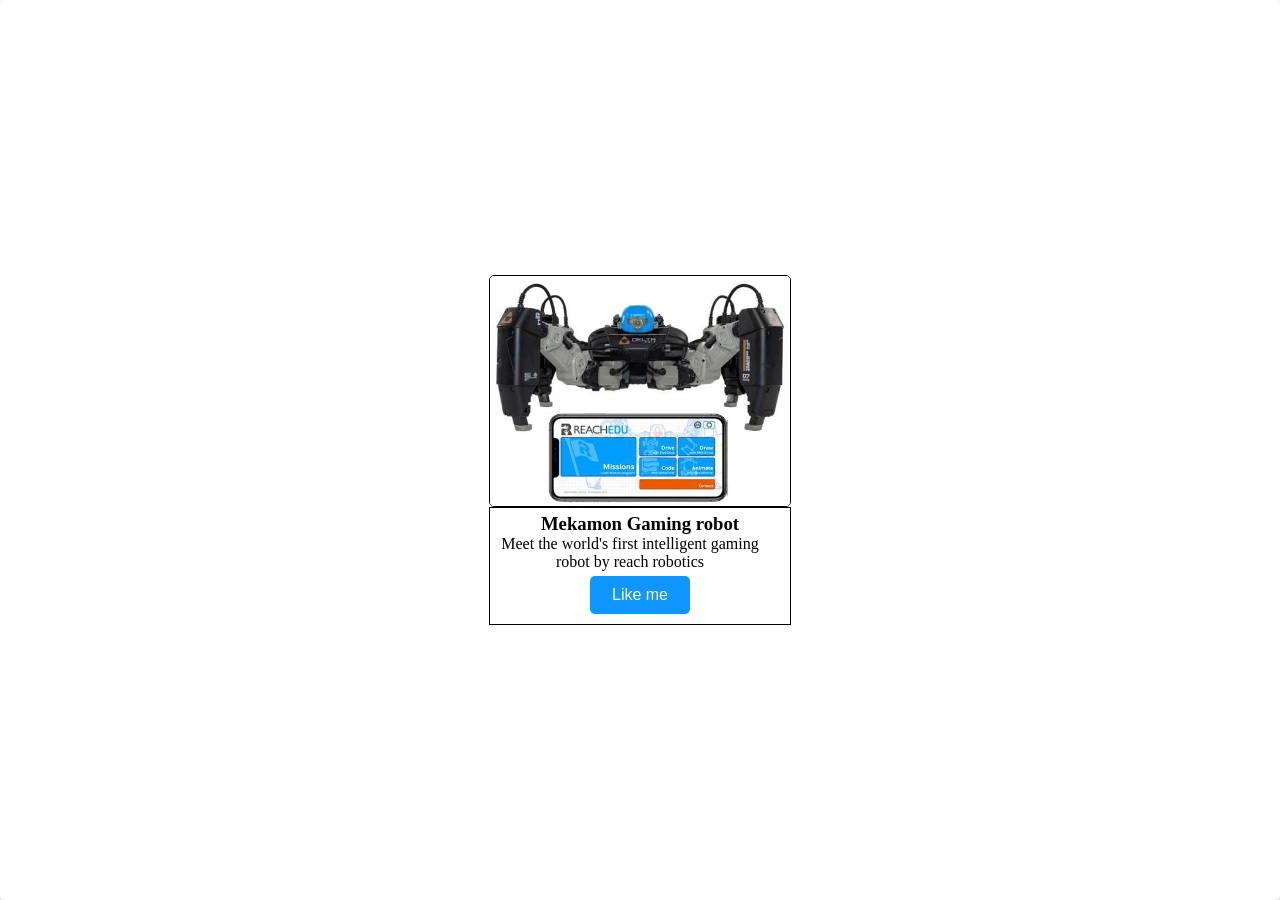
<file: index.html>
<!DOCTYPE html>
<html lang="en">
<head>
    <meta charset="UTF-8">
    <meta name="viewport" content="width=device-width, initial-scale=1.0">
    <title>Document</title>

</head>
<style>
    *{
    margin: 0;
    padding: 0;
    }
    .card-container img{
        width: 300px;
        object-fit: cover;
        border: 1px solid;
        border-radius: 5px;
    
    }
    .content{
        text-align: center;
        border: 1px solid;
        width: 300px;
        
        
    }
    .content button{
        width: 100px;
        margin-bottom: 10px;
        border-radius: 5px;
        padding: 10px 5px;
        font-size: 1em;
        border: none;
        cursor: pointer;
        margin-top: 5px;
        background-color: rgba(0, 145, 255, 0.943);
        color: #fff;
    }
    .content button:hover{
        background-color: rgba(255, 255, 0, 0.868);
        opacity: 0.8;
    }
    .content h3{
        margin-top: 5px;
    }
    .content p{
        width: 280px;
    
    }
    .card-container{
        display: flex;
        flex-direction: column;
        height: 100vh;
        border-radius: 5px;
        box-shadow: 0 4px 8px  rgba(0, 0, 0, 0.2);
        justify-content: center;
        align-items: center;
        background: #fff;

    }
     
</style>
<body>
    <div class="card-container">
    <img src="./img/robot.jpg" alt="">
    <div class="content">
    <h3>Mekamon Gaming robot</h3>
    <p>Meet the world's first intelligent gaming robot by reach robotics</p>
    <button>Like me</button>
    </div>
        </div>

    <script>
        let score = 85;
        let attendance = 92;
        let hasDisciplinaryCase = false;

        if(score >= 80 && attendance >= 90 && !hasDisciplinaryCase){
            console.log('Scholarship Awarded');
        }else if(score >= 70 && attendance >= 80){
            console.log('Eligible for Review');
        }else if(!hasDisciplinaryCase && attendance ){
            console.log('Not eligible');
        }else{
            console.log('Better luck next time')
        }
    </script>
    <script>
        let jambScore = 198;
        let postUtmeScore = 68;
        let hasFiveCredits = true;
        let awaitingResult = false;
        let isIndigene = false;
        
        if(jambScore >=220 && postUtmeScore >= 60 &&       hasFiveCredits || awaitingResult){
            console.log('offer Admission');
        }else if(jambScore >= 200 && postUtmeScore >= 55 && hasFiveCredits ||isIndigene){
            console.log('Admission on catchment');
        }else if(jambScore >=200 && awaitingResult ){
            console.log('Pending Application');
        }else{
            console.log('Not Eligible');
        }

    </script>
</body>
</html>
</file>
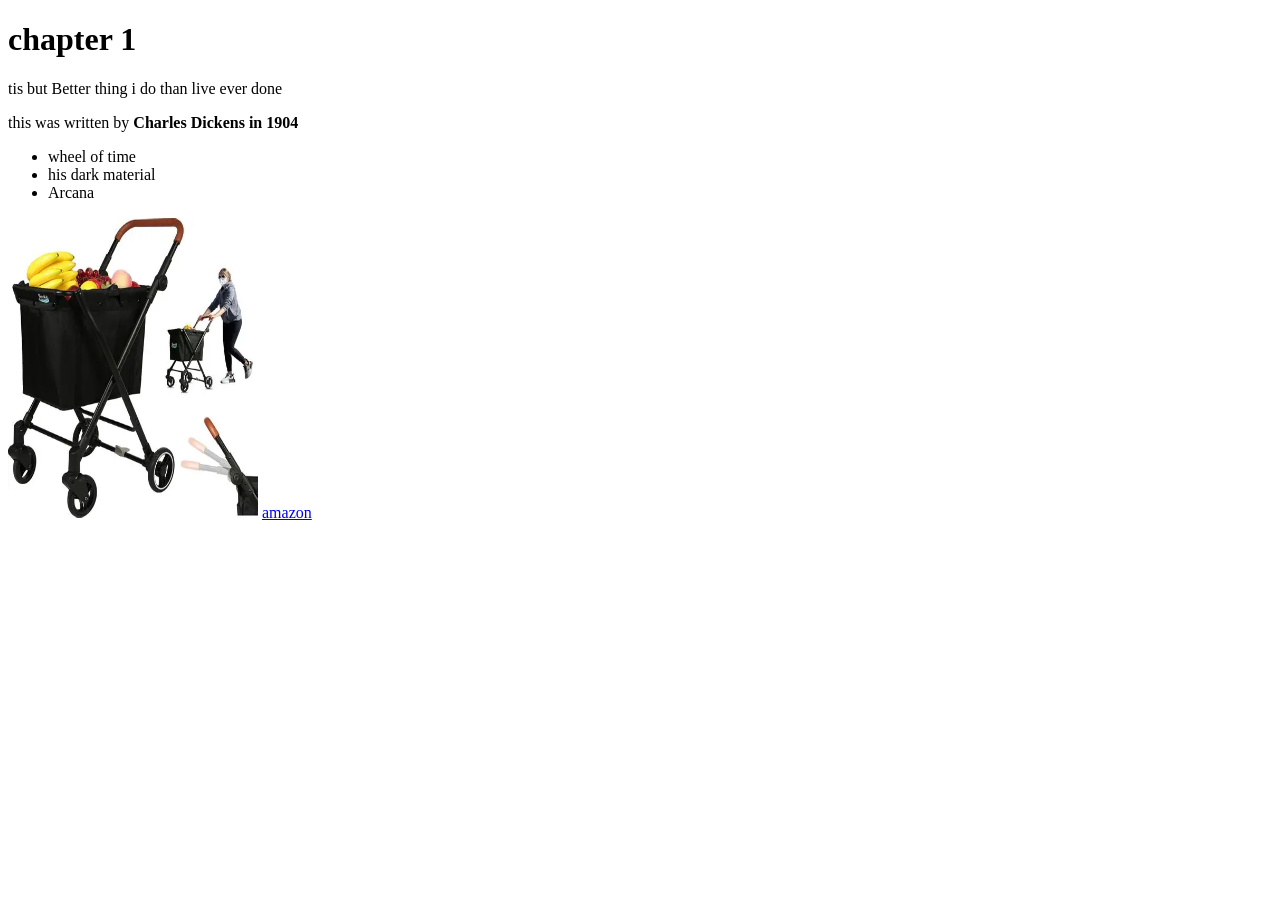
<file: ass.html>
<!DOCTYPE html>
<html lang="en">
<head>
    <meta charset="UTF-8">
    <meta name="viewport" content="width=device-width, initial-scale=1.0">
    <title>Document</title>
</head>
<body>
    <h1>chapter 1</h1>
<p>tis but Better thing i do than live ever done</p>
<p>this was written by <b>Charles Dickens in 1904</b></p>
<ul>
    <li>wheel of time</li>
    <li>his dark material</li>
    <li>Arcana</li>

</ul>
<img src="img\cart.webp" alt="cart-image" height="300" width="250">
<a href="https://www.amazon.com/" target="_blank">amazon</a>
</body>
</html>
</file>
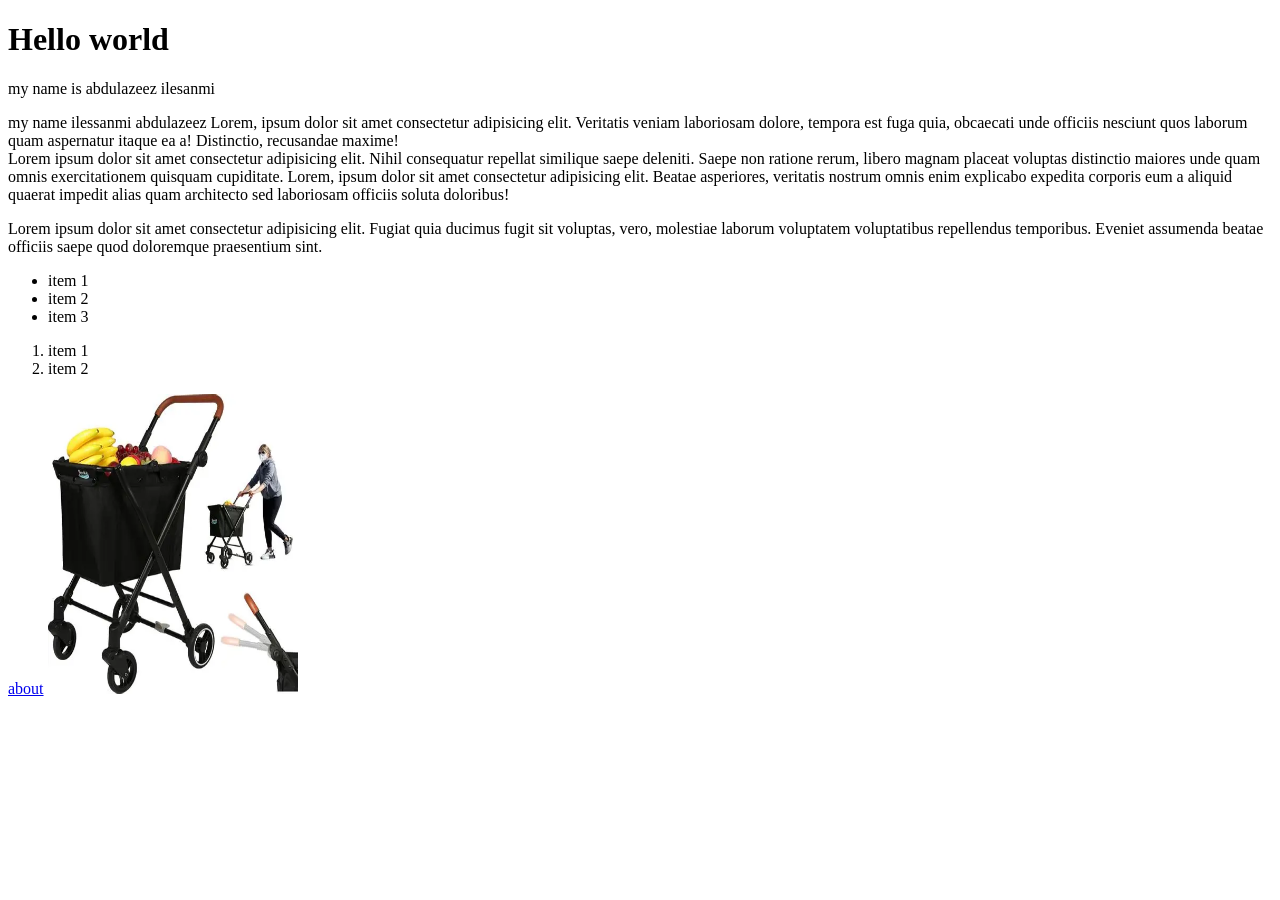
<file: folder.html>
<!DOCTYPE html>
<html lang="en">
<head>
    <meta charset="UTF-8">
    <meta name="viewport" content="width=device-width, initial-scale=1.0">
    <title>Document</title>
</head>
<body>
    <h1>Hello world</h1>
    <p>my name is abdulazeez ilesanmi</p>
    <p>
        my name ilessanmi abdulazeez
        Lorem, ipsum dolor sit amet consectetur adipisicing elit. Veritatis veniam laboriosam dolore, tempora est fuga quia, obcaecati unde officiis nesciunt quos laborum quam aspernatur itaque ea a! Distinctio, recusandae maxime!
        <br>
        Lorem ipsum dolor sit amet consectetur adipisicing elit. Nihil consequatur repellat similique saepe deleniti. Saepe non ratione rerum, libero magnam placeat voluptas distinctio maiores unde quam
        <br>
         omnis exercitationem quisquam cupiditate.
        Lorem, ipsum dolor sit amet consectetur adipisicing elit. Beatae asperiores, veritatis nostrum omnis enim explicabo expedita corporis eum a aliquid quaerat impedit alias quam architecto sed laboriosam officiis soluta doloribus!
    </p>
    <p>
        Lorem ipsum dolor sit amet consectetur adipisicing elit. Fugiat quia ducimus fugit sit voluptas, vero, molestiae laborum voluptatem voluptatibus repellendus temporibus. Eveniet assumenda beatae officiis saepe quod doloremque praesentium sint.
    </p>

    <deleted></deleted>
    <ul>
        <li>item 1</li>
        <li>item 2</li>
        <li>item 3</li>

    </ul>
    <ol>
        <li>item 1</li>
        <li>item 2</li>
    </ol>
    <a href="fil.html" target="_blank">about</a>
    <img src="img\cart.webp" alt="image of a cart" height="300" width="250">
    <h1></h1>
    <p></p>
    <p><b></b></p>
</body>
</html>
</file>
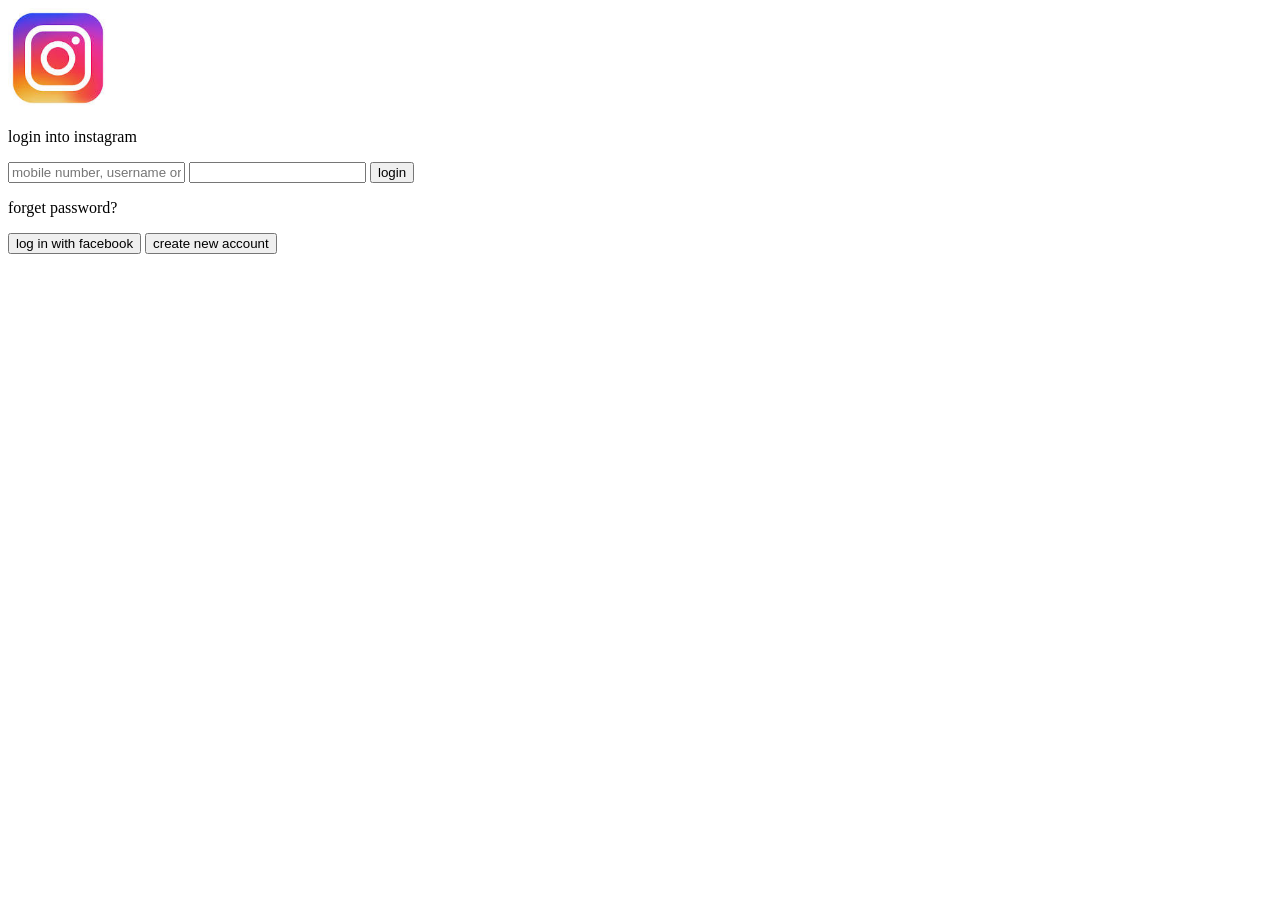
<file: form.html>
<!DOCTYPE html>
<html lang="en">
<head>
    <meta charset="UTF-8">
    <meta name="viewport" content="width=device-width, initial-scale=1.0">
    <title>Document</title>
    <link rel="stylesheet" href="style.css">
</head>
<body>
    <div>
    <img src="./img/instagram.jpg" alt="instagram">
    </div>
    <form>
        
        <p>login into instagram</p>
        <input type="text" placeholder="mobile number, username or email">
        <input type="password">
        <button type="submit">login</button>
        <p>forget password?</p>
        <div class="button">
        <button id="facebok">log in with facebook</button>
        <button>create new account</button>
        </div>
    </form>
</body>
</html>
</file>
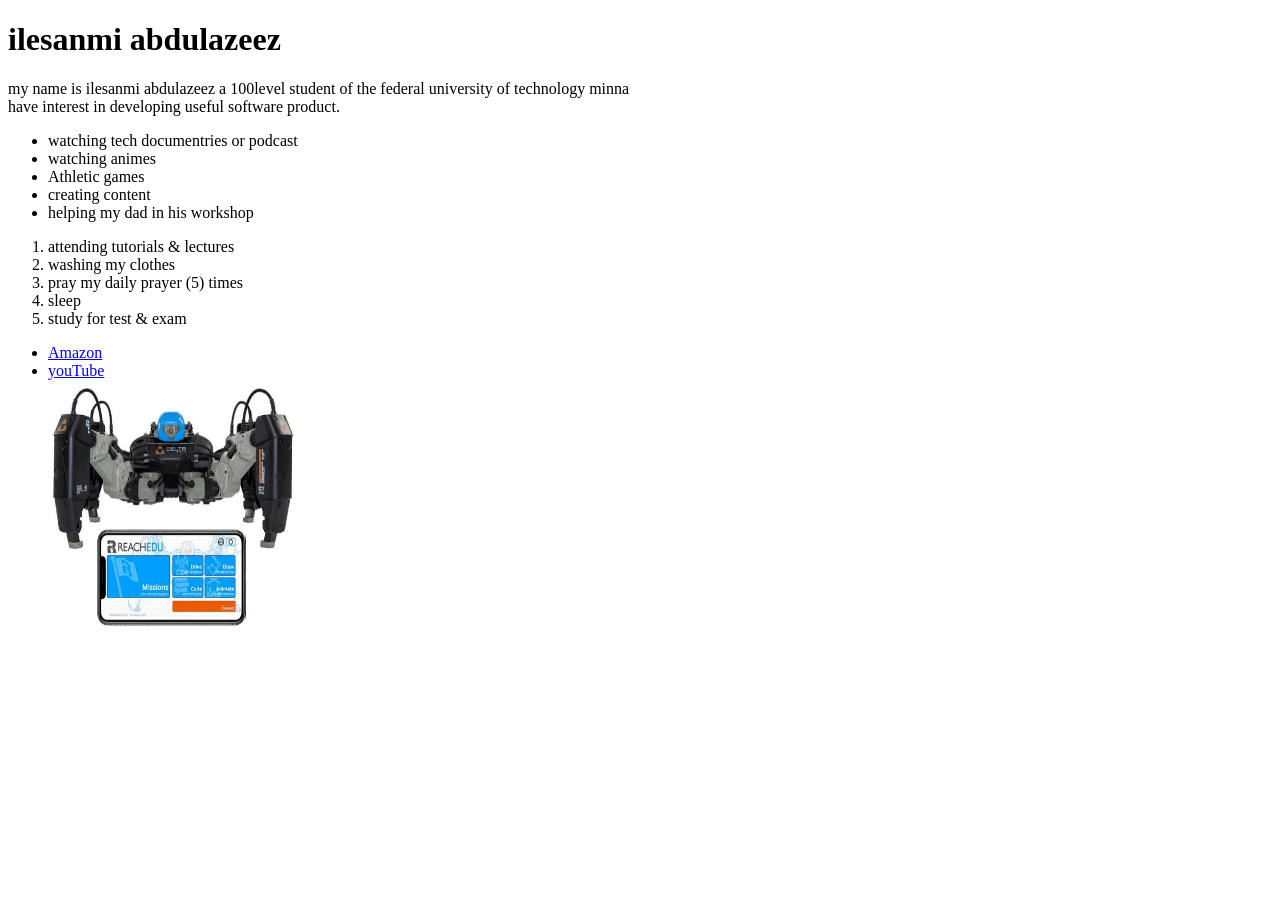
<file: portfolio.html>
<!DOCTYPE html>
<html lang="en">
<head>
    <meta charset="UTF-8">
    <meta name="viewport" content="width=device-width, initial-scale=1.0">
    <title>Document</title>
</head>
<body>
    <h1>
        ilesanmi abdulazeez
    </h1>
    <p>
        my name is ilesanmi abdulazeez a 100level student of the federal university of technology minna<br>
        have interest in developing useful software product.
    </p>
    <ul>
        <li>watching tech documentries or podcast</li>
        <li>watching animes</li>
        <li>Athletic games</li>
        <li>creating content</li>
        <li>helping my dad in his workshop</li>
    </ul>

    <ol>
        <li>attending tutorials & lectures</li>
        <li>washing my clothes</li>
        <li>pray my daily prayer (5) times</li>
        <li>sleep</li>
        <li>study for test & exam</li>
    </ol>
    <ul>
        <li>
    <a href="https://www.amazon.com/" target="_blank">Amazon</a></li>
    <li><a href="https://www.youtube.com/" target="_blank">youTube</a></li> 
    <img src="img\robot.jpg" alt="robot image" height="250" width="250">

    </ul>
</body>
</html>
</file>
<file: style.css>
.image{
    background-color: rgb(0, 3,  10);
    
}
img{
    width: 100px;
    height: 100px;
}
</file>
